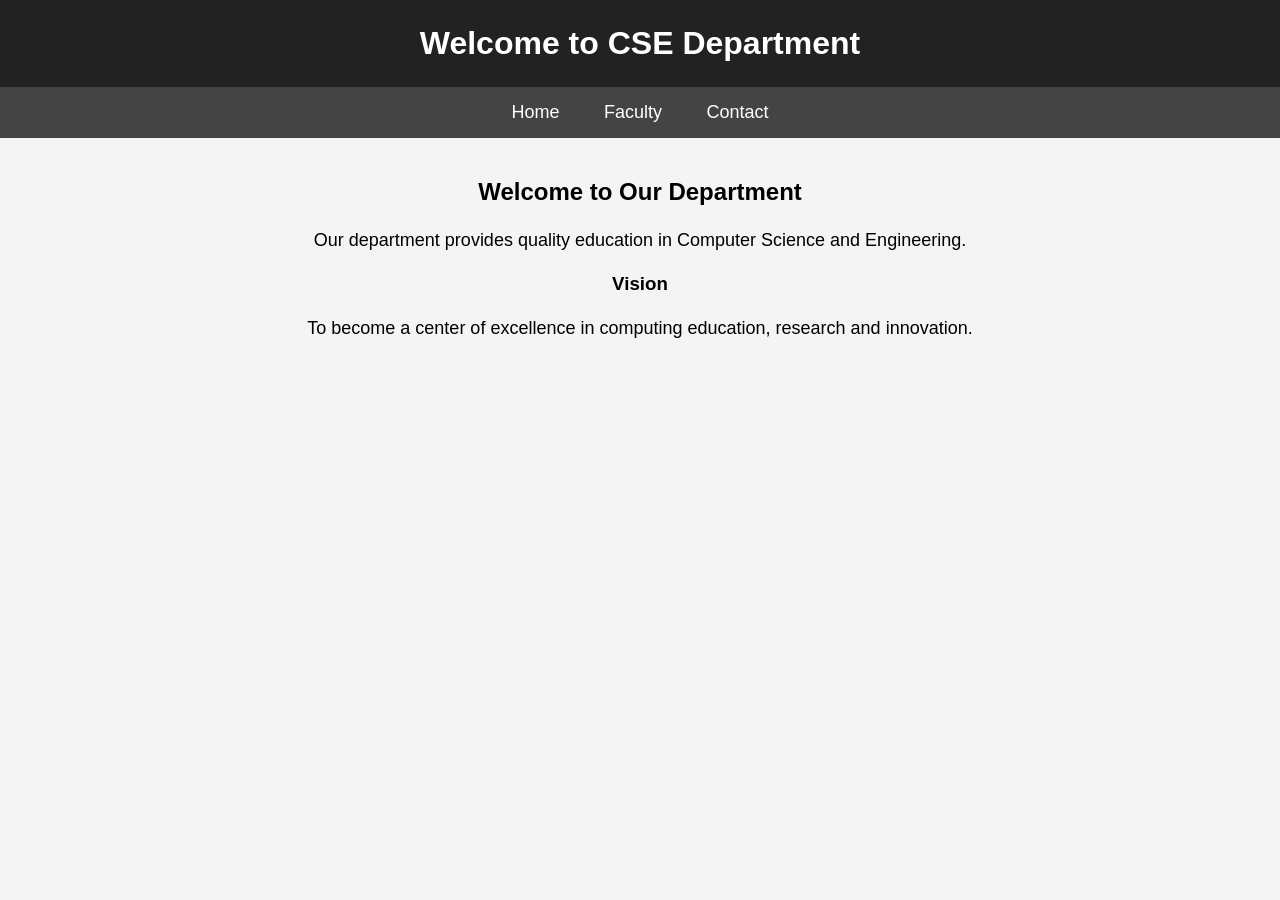
<file: index.html>
<!DOCTYPE html>
<html>
<head>
    <title>CSE Department</title>
    <link rel="stylesheet" href="style.css">
</head>

<body>

    <h1>Welcome to CSE Department</h1>

    <nav>
        <a href="index.html">Home</a>
        <a href="faculty.html">Faculty</a>
        <a href="contact.html">Contact</a>
    </nav>

    <h2>Welcome to Our Department</h2>

    <p>
    Our department provides quality education in Computer Science and Engineering.
    </p>

    <h3>Vision</h3>

    <p>
    To become a center of excellence in computing education, research and innovation.
    </p>

</body>
</html>
</file>
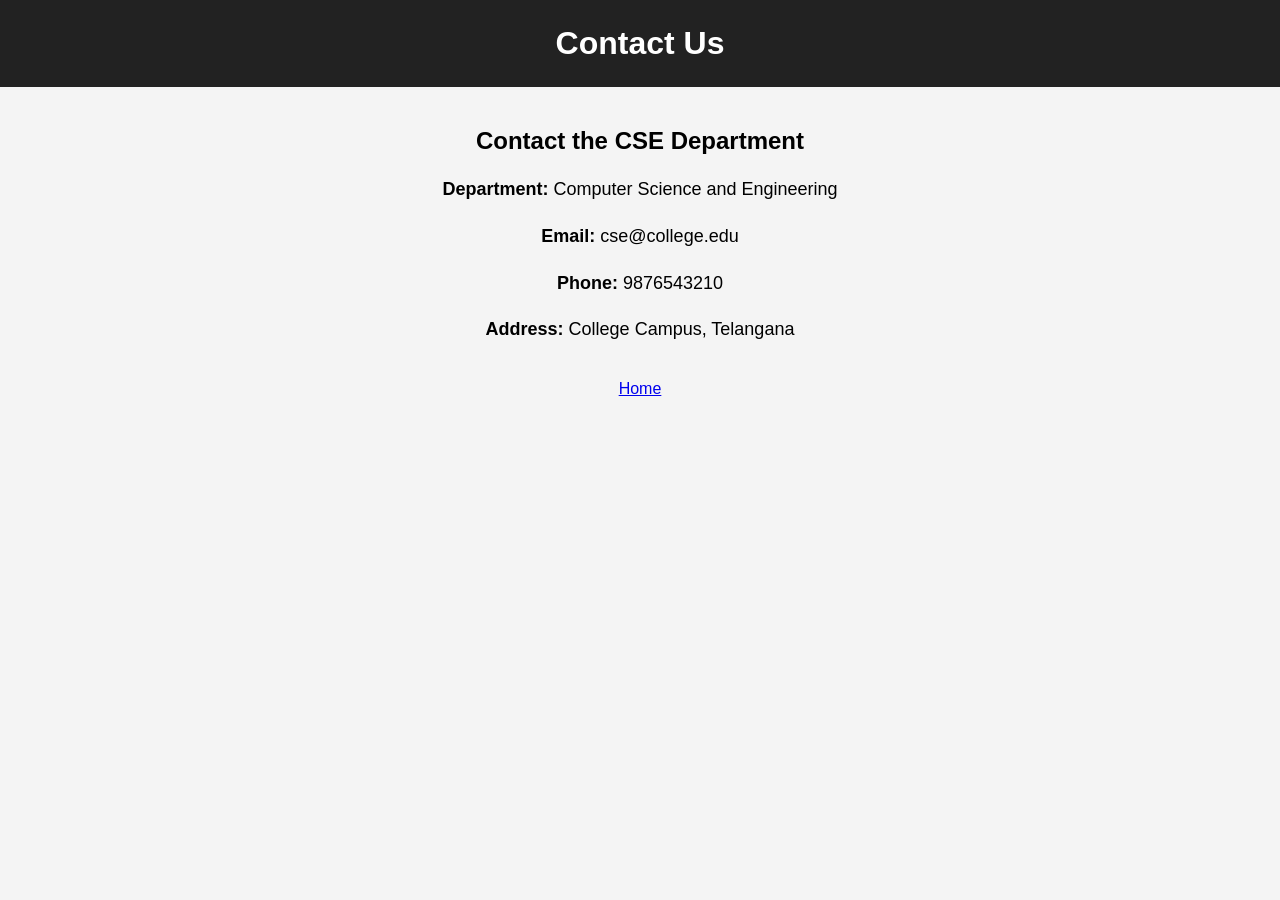
<file: contact.html>
<!DOCTYPE html>
<html>
<head>
    <title>Contact - CSE Department</title>
    <link rel="stylesheet" href="style.css">
</head>

<body>

    <h1>Contact Us</h1>

    <h2>Contact the CSE Department</h2>

    <p><strong>Department:</strong> Computer Science and Engineering</p>

    <p><strong>Email:</strong> cse@college.edu</p>

    <p><strong>Phone:</strong> 9876543210</p>

    <p><strong>Address:</strong> College Campus, Telangana</p>

    <br>

    <a href="index.html">Home</a>

</body>
</html>
</file>
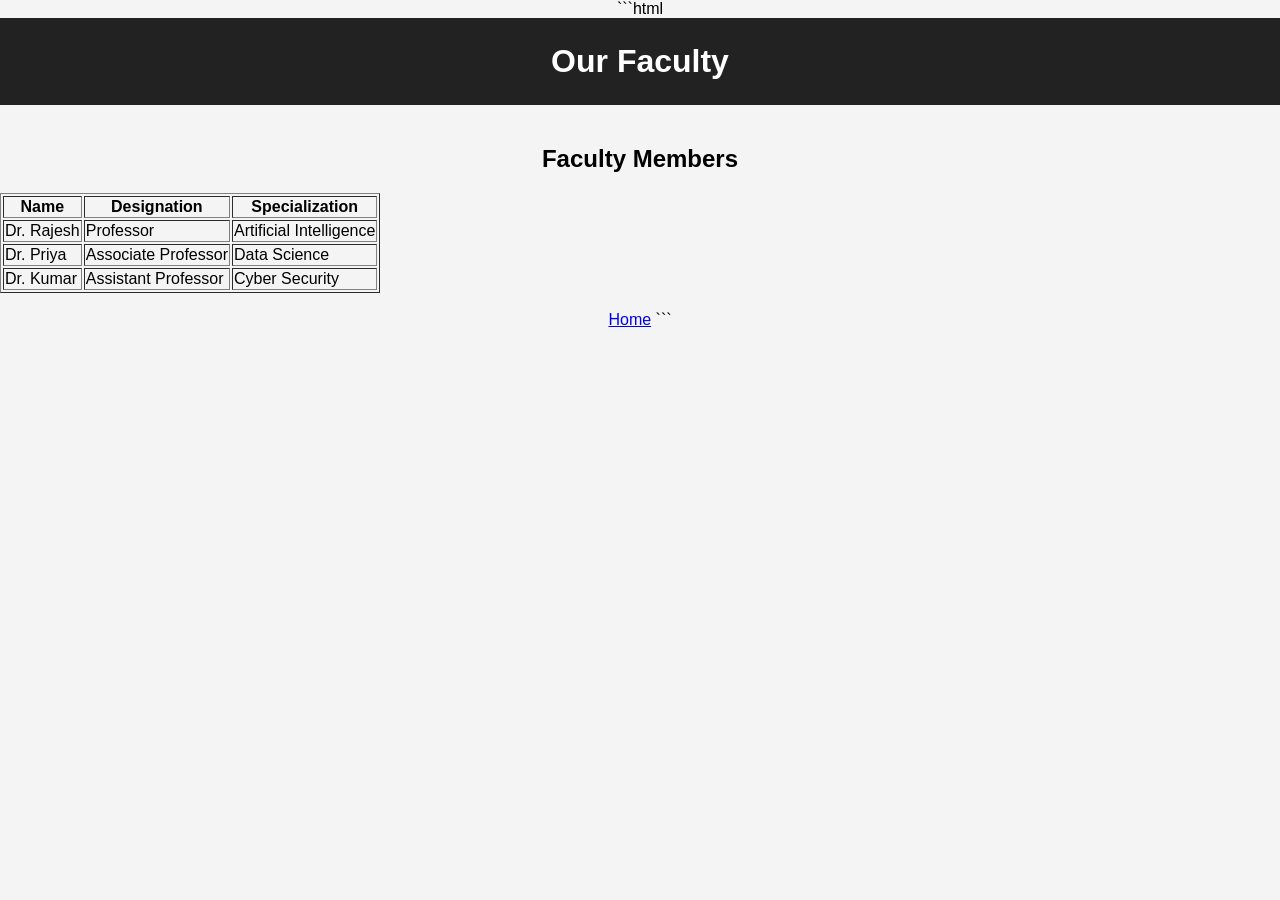
<file: faculty.html>
```html
<!DOCTYPE html>
<html>

<head>
    <title>Faculty - CSE Department</title>
    <link rel="stylesheet" href="style.css">
</head>

<body>

    <h1>Our Faculty</h1>

    <h2>Faculty Members</h2>

    <table border="1">

        <tr>
            <th>Name</th>
            <th>Designation</th>
            <th>Specialization</th>
        </tr>

        <tr>
            <td>Dr. Rajesh</td>
            <td>Professor</td>
            <td>Artificial Intelligence</td>
        </tr>

        <tr>
            <td>Dr. Priya</td>
            <td>Associate Professor</td>
            <td>Data Science</td>
        </tr>

        <tr>
            <td>Dr. Kumar</td>
            <td>Assistant Professor</td>
            <td>Cyber Security</td>
        </tr>

    </table>

    <br>

    <a href="index.html">Home</a>

</body>

</html>
```
</file>
<file: style.css>
body {
    font-family: Arial, sans-serif;
    margin: 0;
    padding: 0;
    text-align: center;
    background-color: #f4f4f4;
}

h1 {
    background-color: #222;
    color: white;
    padding: 25px;
    margin: 0;
}

nav {
    background-color: #444;
    padding: 15px;
}

nav a {
    color: white;
    text-decoration: none;
    margin: 20px;
    font-size: 18px;
}

nav a:hover {
    text-decoration: underline;
}

h2 {
    margin-top: 40px;
}

p {
    font-size: 18px;
    line-height: 1.6;
}
</file>
